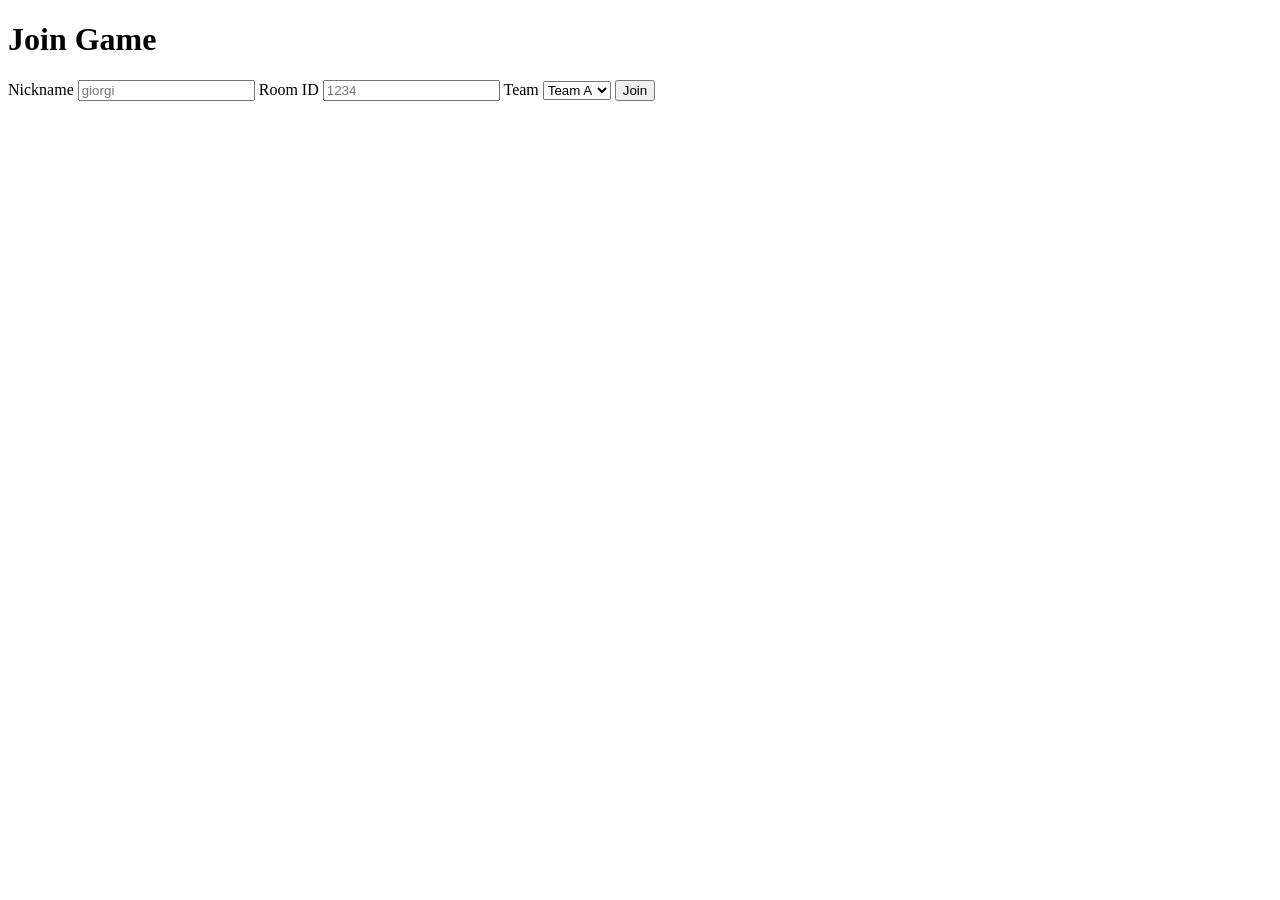
<file: src/main/resources/static/join.html>
<!doctype html>
<html lang="en">
<head>
    <meta charset="UTF-8">
    <meta name="viewport"
          content="width=device-width, user-scalable=no, initial-scale=1.0, maximum-scale=1.0, minimum-scale=1.0">
    <meta http-equiv="X-UA-Compatible" content="ie=edge">
    <script src="session.js" type="module"></script>
    <script src="join.js" type="module"></script>
    <title>Gurian Belote - Join</title>
</head>
<body>

    <div id="session-banner" style="display:none">
        <p id="session-info"></p>
        <button id="btn-rejoin">Rejoin</button>
        <button id="btn-clear">Clear Session</button>
    </div>

    <h1>Join Game</h1>

    <form id="join-form">
        <label for="nickname">Nickname</label>
        <input type="text" id="nickname" placeholder="giorgi" maxlength="20" />

        <label for="room-id">Room ID</label>
        <input type="text" id="room-id" placeholder="1234" maxlength="4" minlength="4" />

        <label for="team">Team</label>
        <select id="team">
            <option value="A">Team A</option>
            <option value="B">Team B</option>
        </select>

        <button type="submit">Join</button>
        <p id="error-msg"></p>
    </form>

    <ul id="player-list"></ul>

</body>
</html>
</file>
